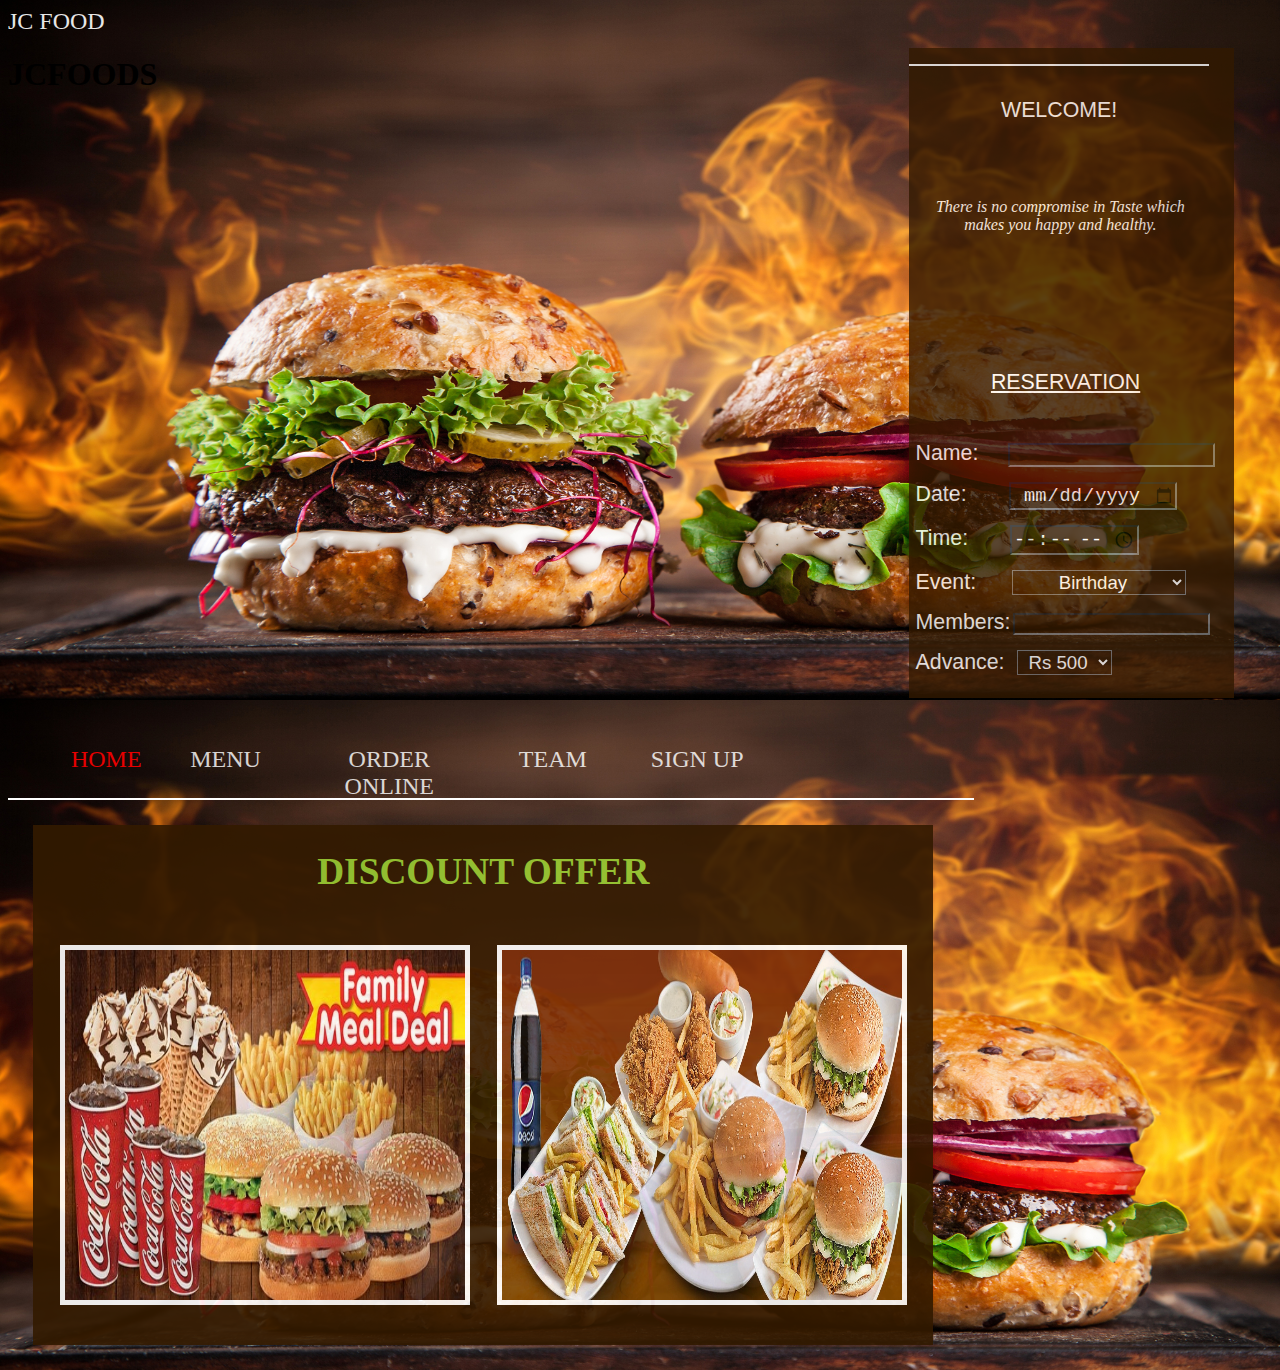
<file: index.html>
<!DOCTYPE html>
<html lang="en">
<head>
    <meta charset="UTF-8">
    <meta name="viewport" content="width=device-width, initial-scale=1.0">
    <title>JC FOODS</title>
    <link rel="stylesheet" href="style.css">
	<link rel="short icon" type="image/png" href="LOGO.png">
</head>
<body>

	<!-- <div class="backgroundDiv"> -->
		<!-- <img src="Background.jpg" alt="background image"> -->
		<div class="logo">
			<a href="">JC FOOD
			</a> 
	    </div>
		<div id="form">
			<div id="welcome"><label>WELCOME!</label></div>
			<div id="about"><label> There is no compromise in Taste which makes you happy and healthy.</label></div>
			<div id="reserve">
				<label><u><p style="text-align: center;">RESERVATION</p></u><br></label>
				Name: <input id="name" type="text" name="name">
				Date: <input type="date" name="Date">
				Time: <input type="Time" name="Time"><br>
				Event: <select name="Event">
					<option value="candle light dinner">candle light dinner</option>
					<option value="Birthday" selected="selected">Birthday</option>
					<option value="Reception">Reception</option>
					<option value="Wedding">Wedding</option>
					<option value="Other">Other</option>
				</select></br>
				Members:<input id="members" type="text" name="Members">
				Advance:<select id="Advance" name="Advance">
					<option>Rs 500</option>
					<option>RS 1000</option>
					<option>Rs2000</option>
					<option>RS 2500</option>
					<option>RS 3000</option>
				</select>
				</br>
				<div class="submit">
					<button id="s_btn" type="button">SUBMIT</button>
				</div>
			</div>
		</div>

		<div id="bar">
			<div id="home" style="color: red; font-family: calibri; font-size: 18pt; text-align: center;"><label>HOME</label></div>
			<div id="menu"><a href="menu.html"><label>MENU</label></a></div>
			<div id="order"><a href="order_online.html"><label>ORDER ONLINE</label></a></div>
			<div id="team"><a href="team.html"><label>TEAM</label></a></div>
			<div id="sign"><a href="sign_up.html"><label>SIGN UP</label></a></div>
		</div>

		<div id="deals">
			<h1 style="color: yellowgreen; font-family: calibri; text-align: center; font-size: 28pt; text-transform: uppercase;">Discount Offer</h1>
			<div id="f_deal">
				<img id="f_pic" src="Family Deal.jpg">
				<div id="over">
					<p id="of">4 Burger<br>4  Fries<br>4  Coca Cola<br>4 Cornetto<br><del> Price 1250</del><br><ins>Only 1000</ins></p>
				</div>
			</div>

			<div id="s_deal">
				<img id="s_pic" src="Family Deal 2.jpg">
				<div id="over2">
					<p id="of">2  Burger<br>1  Sandwich<br>1 Chicken Burger<br>1 Qtr Broast<br>1  Fries<br>1. Pepsi<br><del>Price 1850</del><br><ins>Only1500</ins></p>
				</div>
			</div>

		</div>
	<!-- </div> -->
    <h1>JCFOODS</h1>
   
</body>
</html>
</file>
<file: style.css>
body{
	background-image: url("Background.jpg");
	background-size: 1380px 700px;
}

.backgroundDiv img{
	width: 1380px;
	height: 700px;
}

/*Home Page*/
#form{
	background: #331a00;
	margin-top: 1%;
	margin-right: 3%;
	width: 325px;
	height: 650px;
	opacity: 0.8;
	float: right;
	overflow: scroll;
}

#bar{
	border-bottom: 2px solid white;
	width: 966px;
	height: 100px;
	float: top;
	float: left;

}

#home{
	float: left;
	width: 100px;
	height: 50px;
	text-align: center;
	color: white;
	font-family: calibri;
	font-size: 18pt;
	margin-top: 5%;
	margin-left: 5%;
	opacity: 0.9;
}

#menu{
	float: left;
	width: 100px;
	height: 50px;
	text-align: center;	
	color: white;
	font-family: calibri;
	font-size: 18pt;
	margin-top: 5%;
	margin-left: 2%;
	opacity: 0.9;
}

#order{
	float: left;
	width: 150px;
	height: 50px;
	text-align: center;	
	color: white;
	font-family: calibri;
	font-size: 18pt;
	margin-top: 5%;
	margin-left: 4%;
	opacity: 0.9;
}

#team{
	float: left;
	width: 100px;
	height: 50px;
	text-align: center;	
	color: white;
	font-family: calibri;
	font-size: 18pt;
	margin-top: 5%;
	margin-left: 4%;
	opacity: 0.9;
}

#contact{
	float: left;
	width: 150px;
	height: 50px;
	text-align: center;	
	color: white;
	font-family: calibri;
	font-size: 18pt;
	margin-top: 5%;
	margin-left: 4%;
	opacity: 0.9;
}

a{
	color: white;
	text-align: center;
	font-size: 18pt;
	font-family: calibri;
	text-decoration: none;
	opacity: 0.9;
}
a:hover{
	color: #ffc107;
}

#sign{
	float: left;
	width: 150px;
	height: 50px;
	text-align: center;	
	color: white;
	font-family: calibri;
	font-size: 18pt;
	margin-top: 5%;
	margin-left: 2%;
	opacity: 0.9;
}

#logo{
	margin-left: 15%;
	width: 200px;
	height: 150px;
}

#welcome{
	width: 300px;
	height: 100px;
	margin-top: 5%;
	color: white;
	text-align: center;
	font-family: sans-serif;
	font-size: 16pt;
	border-top: 2px solid white;
	padding-top: 10%;
}

#about{
	width: 270px;
	height: 150px;
	color: white;
	text-align: center;
	font-family: calibri;
	font-size: 12pt;
	margin-left: 5%;
	font-style: italic;
}

#reserve{
	width: 300px;
	height: 600px;
	color: white;
	margin-left: 2%;
	font-family: sans-serif;
	font-size: 16pt;
}

input, select{
	margin-left: 12%;
	background: transparent;
	font-size: 14pt;
	color: white;
	margin-bottom: 5%;
	text-align: center;
}

select{
	margin-left: 10%;
}

#members{
	margin-left: 1%;
	text-align: left;
	font-size: 11pt;
}

option{
	color:black;
}

#Advance{
	margin-left: 4%;
}

#name{
	margin-left: 8%;
	text-align: left;
	font-size: 11.5pt;
}

.submit{
	margin-top: 10%;
	width: 282px;
	height: 40px;
}

#s_btn{
	outline: none;
	background: none;
	color: #ccc;
	width: 282px;
	height: 40px;
	border: 1px solid #e28d26;
	font-size: 18pt;
	border-radius: 20px;
	transition: .6s;
	overflow: hidden;
}

#lbtn:hover, #s_btn:hover{
	background: #e28d26;
	cursor: pointer;
}

#deals{
	margin: 2%;
	float: left;
	background: #331a00;
	opacity: 0.9;
	width: 900px;
	height: 520px; 
}

#f_deal, #s_deal{
	float: left;
	margin-left: 3%;
	margin-top: 3%;
	width: 400px;
	height: 350px;
	position: relative;
	cursor: pointer;
	border: 5px solid white;
}

#f_pic, #s_pic{
	display: block;
	width: inherit;
	height: inherit;
}

#f_deal:hover #over, #s_deal:hover #over2{
	height: inherit;
}

#over, #over2{
	width: inherit;
	height: 00px;
	position: absolute;
	top: 0;
	background: #ff980094;
	opacity: 0.9;
	overflow: hidden;
	display: flex;
	justify-content: center;
	align-items: center;
	transition: 0.8s ease;
}

#of{
	text-align: center;
	font-size: 22pt;
	font-family: calibri;
	color: white;
	padding: 5px;
	font-weight: bold;
	border: 5px solid white;
}

header{
	color:aqua;
	position: absolute;
	width: max-content;
}

/*Menu Page*/
#menu_list{
	background: #331a00;
	margin-top: 1%;
	margin-right: 3%;
	width: 325px;
	height: 650px;
	opacity: 0.8;
	float: right;
}

#list{
	border-top: 2px solid white;
	margin-top: 5%;
}

ul{
	margin-top: 20%;
	font-size: 18pt;
	color: white;
	font-family: verdana;
}

#menu_img{
	width: 960px;
	height: 530px;
	background: #331a00;
	float: left;
	margin-top: 1%;
	opacity: 0.9;
}

.beef, .chicken, .fish, .czb, .fzb, .broast{
	margin-top: 5%;
	margin-right: 0%;
	float: left;
	width: 300px;
	height: 200px;
	border-radius: 2px;
	border: 5px solid white;
	position: relative;
	cursor: pointer; 
}

.beef:hover .beef-s, .chicken:hover .chicken-s, .fish:hover .fish-s, .czb:hover .czb-s, .fzb:hover .fzb-s, .broast:hover .broast-s{
	height: 200px;
}

.beef img, .chicken img, .fish img, .czb img, .fzb img, .broast img{
	display: block;
	width: 300px;
	height: 200px;
}

.beef-s, .chicken-s, .fish-s, .czb-s, .fzb-s, .broast-s{
	width: 300px;
	height: 00px;
	background: #ff980094;
	position: absolute;
	top: 0;
	display: flex;
	justify-content: center;
	align-items: center;
	overflow: hidden;
	transition: 0.7s ease;
}

.beef-s h2, .chicken-s h2, .fish-s h2, .czb h2, .fzb h2, .broast h2{
	color: white;
	font-size: 30px;
	border: 6px solid white;
	padding: 10px 30px;
}

li{
	margin-top: 5%;
}

li:hover{
	color: #ffc107;
}

/*Sign Up Page*/
#login{
	background: #331a00;
	margin-top: 1%;
	margin-right: 3%;
	width: 325px;
	height: 650px;
	opacity: 0.8;
	float: right;
}

#login_form{
	margin-top: 5%;
	padding: 5%;
	border-top: 2px solid white;
	font-family: calibri;
	font-size: 16pt;
	color: #e28d26;
}

.email, .password{
	border: 1px solid white;
	width: 282px;
	height: 40px;
	background: white;
	margin-top: 10%;
}

#em-png, #pswd-png{
	width: 40px;
	height: 40px;
}

#em, #pswd{
	margin-left: 0%;
	float: left;
	text-align: left;
	width: 230px;
	height: 30px;
	font-family: sans-serif;
	font-size: 12pt;
	padding: 2%;
	border: 0px;
	color: black;
}

#em-d, #pswd-d{
	float: left;
	width: 40px;
	background: #e28d26;
	height: 40px;
}
	
.button_class{
	margin-top: 10%;
	width: 282px;
	height: 40px;
}

#lbtn{
	outline: none;
	position: absolute;
	background: none;
	color: #ccc;
	width: 282px;
	height: 40px;
	border: 1px solid #e28d26;
	font-size: 18pt;
	border-radius: 20px;
	transition: .6s;
	overflow: hidden;
}

.signup{
	background: #331a00;
	opacity: 0.8;
	width: 350px;
	height: 500px;
	margin-left: 20%;
	margin-top: 3%;
	float: left;
}

.s_head{
	background: #e28d26;
	width: 350px;
	height: 60px;
	padding-top: 3%;
	font-family: calibri;
	font-size: 28pt;
	text-align: center;
	color: white;
}

#s_name{
	background: none;
	height: 20px;
	width: 250px;
	margin: 80px 35px 10px 45px;
	text-align: left;
	outline: none;
	padding: 5px;
	padding-left: 10px;
	border:1px solid white;
	font-size: 14pt;
}

#s_pswd, #s_confirm, #s_email{
	background: none;
	height: 20px;
	width: 250px;
	margin: 10px 35px 10px 45px;
	text-align: left;
	outline: none;
	padding: 5px;
	padding-left: 10px;
	border:1px solid white;
	font-size: 14pt;
}

.sbutton_class{
	margin: 10px 35px 10px 45px;
	width: 260px;
	height: 40px;
}

#sbtn{
	outline: none;
	position: absolute;
	background: none;
	color: #ccc;
	width: 260px;
	height: 40px;
	border: 1px solid #e28d26;
	font-size: 18pt;
	border-radius: 20px;
	transition: .6s;
	overflow: hidden;
}

#sbtn:hover{
	background: #e28d26;
	cursor: pointer;
}
</file>
